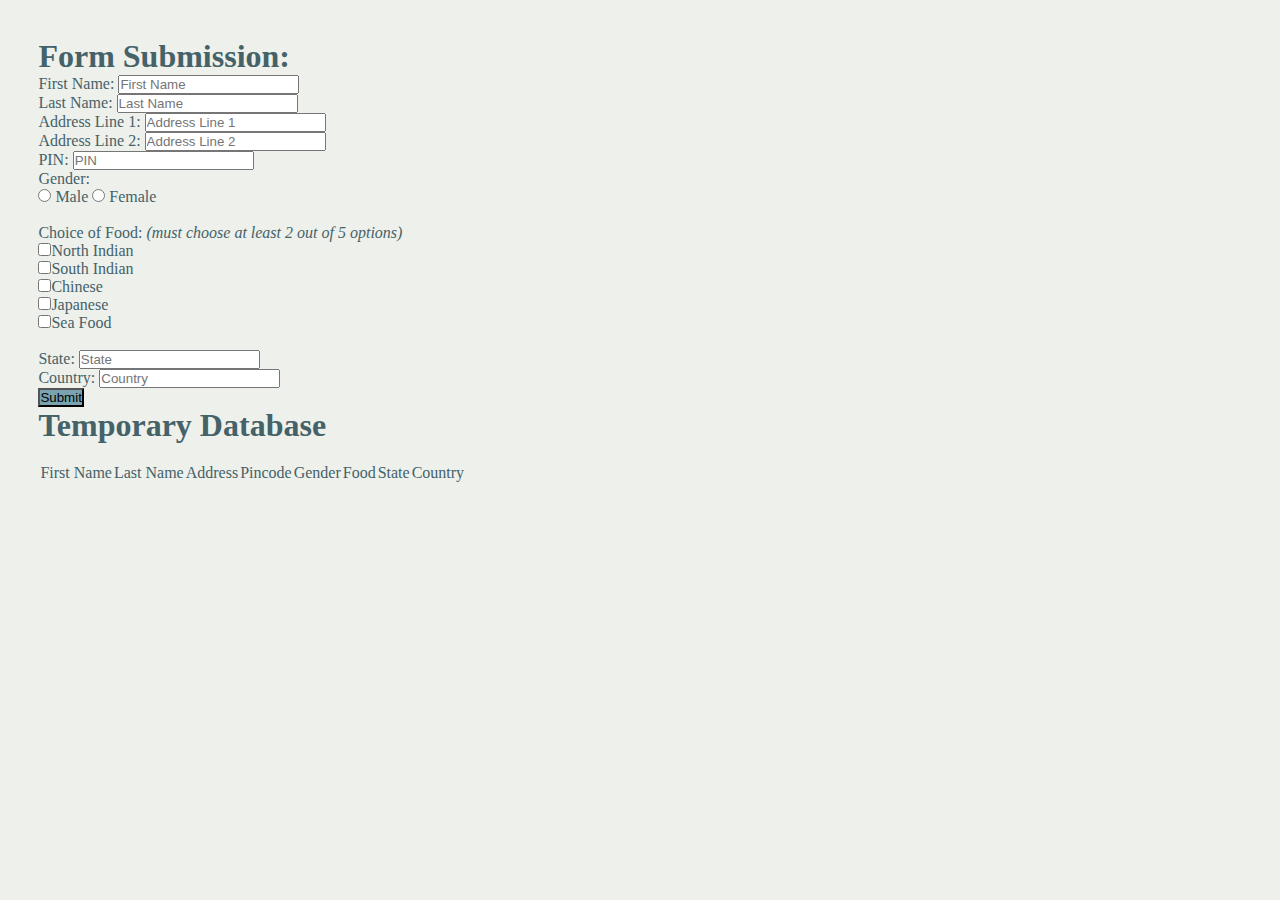
<file: forms/index.html>
<!DOCTYPE html>
<html lang="en">
  <head>
    <meta charset="utf-8" />
    <meta
      name="viewport"
      content="width=device-width, initial-scale=1, shrink-to-fit=no"
    />
    <link
      rel="stylesheet"
      href="https://cdn.jsdelivr.net/npm/bootstrap@4.5.3/dist/css/bootstrap.min.css"
      integrity="sha384-TX8t27EcRE3e/ihU7zmQxVncDAy5uIKz4rEkgIXeMed4M0jlfIDPvg6uqKI2xXr2"
      crossorigin="anonymous"
    />
    <title>Form-Submission Using DOM</title>
    <link rel="stylesheet" href="styles.css" />
  </head>
  <body>
    <div class="margin">
      <div class="row modified d-flex justify-content-between">
        <div class="col-sm-12 col-md-12 col-lg-3">
          <form action="" class="mt-3 mb-5 form-style">
            <h1>Form Submission:</h1>
            <label for="fname">First Name:</label>
            <input
              type="text"
              id="fname"
              name="fname"
              class="form-control"
              placeholder="First Name"
            /><br />

            <label for="lname">Last Name:</label>
            <input
              type="text"
              id="lname"
              name="lname"
              class="form-control"
              placeholder="Last Name"
            /><br />

            <label for="address1">Address Line 1:</label>
            <input
              type="text"
              id="address1"
              name="address1"
              class="form-control"
              placeholder="Address Line 1"
            /><br />

            <label for="address2">Address Line 2:</label>
            <input
              type="text"
              id="address2"
              name="address2"
              class="form-control"
              placeholder="Address Line 2"
            /><br />

            <label for="pin">PIN:</label>
            <input
              type="number"
              id="pin"
              name="pin"
              class="form-control"
              placeholder="PIN"
            /><br />

            <label for="gender">Gender:</label><br />
            <input
              type="radio"
              id="gender"
              name="gender"
              value="male"
              class="gender m-2 mb-2"
            />
            Male
            <input
              type="radio"
              id="gender"
              name="gender"
              value="female"
              class="gender m-2 mb-2"
            />
            Female<br /><br />

            <label for="food"
              >Choice of Food:
              <span class="span"
                >(must choose at least 2 out of 5 options)</span
              ></label
            ><br />
            <input
              type="checkbox"
              name="food"
              value="north Indian"
              id="food"
              class="food m-2"
            />North Indian <br />
            <input
              type="checkbox"
              name="food"
              value="south Indian"
              id="food"
              class="food m-2"
            />South Indian <br />
            <input
              type="checkbox"
              name="food"
              value="chinese"
              id="food"
              class="food m-2"
            />Chinese <br />
            <input
              type="checkbox"
              name="food"
              value="japanese"
              id="food"
              class="food m-2"
            />Japanese <br />
            <input
              type="checkbox"
              name="food"
              value="sea-food"
              id="food"
              class="food m-2"
            />Sea Food <br /><br />

            <label for="state">State:</label>
            <input
              type="text"
              id="state"
              name="state"
              class="form-control"
              placeholder="State"
            /><br />

            <label for="country">Country:</label>
            <input
              type="text"
              id="country"
              name="country"
              class="form-control"
              placeholder="Country"
            /><br />

            <button
              type="submit"
              id="submit"
              class="form-control btn btn-secondary"
            >
              Submit
            </button>
          </form>
        </div>
        <div class="col col-sm-12 col-md-12 col-lg-8">
          <h1>Temporary Database</h1>
          <br />
          <table class="table table-striped">
            <thead class="bg-dark text-light">
              <tr>
                <td>First Name</td>
                <td>Last Name</td>
                <td>Address</td>
                <td>Pincode</td>
                <td>Gender</td>
                <td>Food</td>
                <td>State</td>
                <td>Country</td>
              </tr>
            </thead>
            <tbody class="tbody" id="tbody"></tbody>
          </table>
        </div>
      </div>
    </div>

    <script
      src="https://cdn.jsdelivr.net/npm/bootstrap@4.5.3/dist/js/bootstrap.bundle.min.js"
      integrity="sha384-ho+j7jyWK8fNQe+A12Hb8AhRq26LrZ/JpcUGGOn+Y7RsweNrtN/tE3MoK7ZeZDyx"
      crossorigin="anonymous"
    ></script>
    <script src="script.js"></script>
  </body>
</html>
</file>
<file: forms/styles.css>
* {
  padding: 0;
  margin: 0;
  box-sizing: border-box;
}

body {
  background-color: #eef0ec;
  color: #456268;
}

.span {
  font-weight: lighter;
  font-style: italic;
}
button {
  background-color: #79a3b1;
}

table {
  overflow-y: scroll;
  overflow-x: scroll;
}

.margin {
  margin: 3%;
}

@media screen and( min-width:567px) {
  .modified {
    width: 100%;
  }
}
</file>
